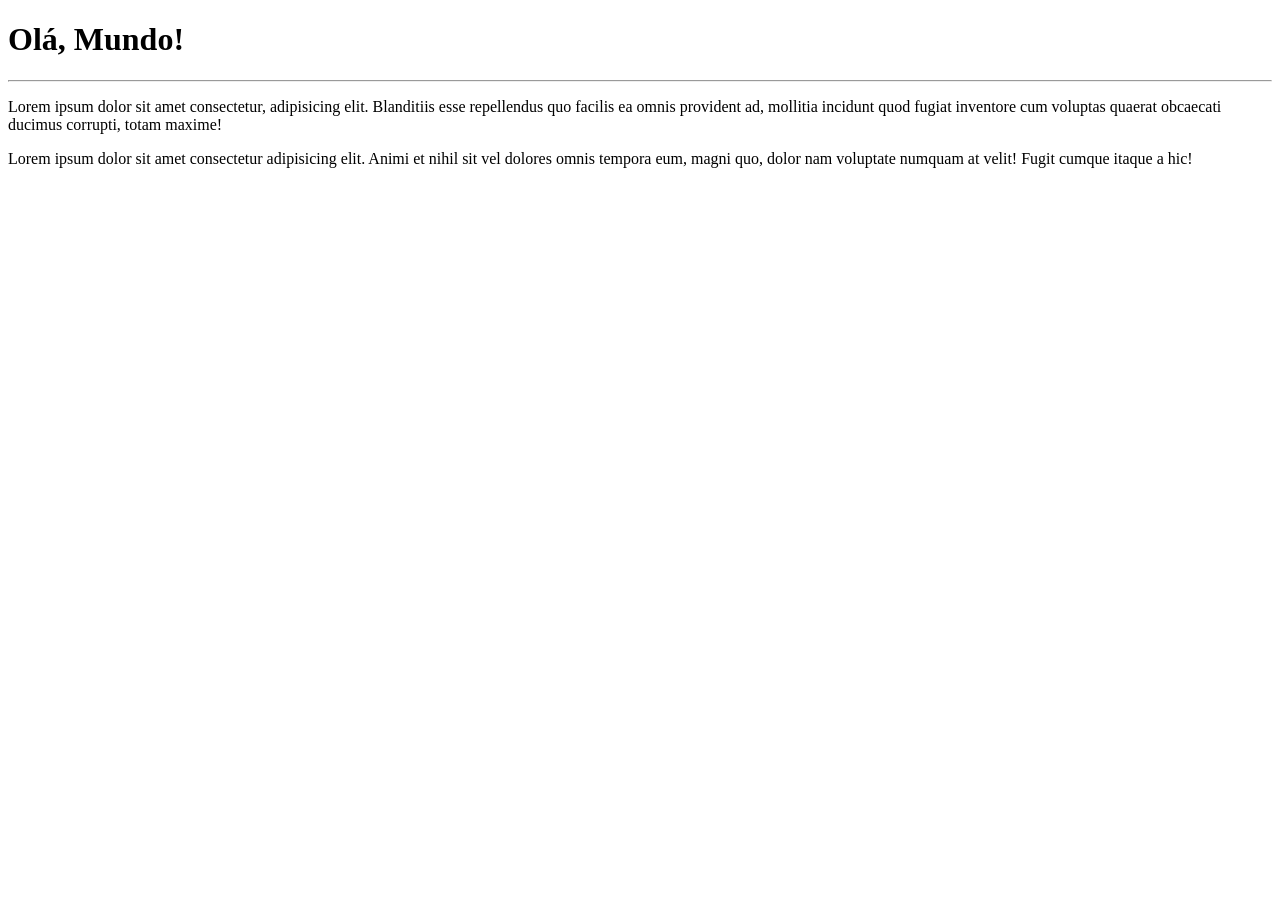
<file: site exemplo/index.html>
<!DOCTYPE html>
<html lang="pt-br">
<head>
    <meta charset="UTF-8">
    <meta name="viewport" content="width=device-width, initial-scale=1.0">
    <title>Meu primeiro site em repositório</title>
</head>
<body>
    <h1>Olá, Mundo!</h1>
    <hr>
    <p>Lorem ipsum dolor sit amet consectetur, adipisicing elit. Blanditiis esse repellendus quo facilis ea omnis provident ad, mollitia incidunt quod fugiat inventore cum voluptas quaerat obcaecati ducimus corrupti, totam maxime!</p>
    <p>Lorem ipsum dolor sit amet consectetur adipisicing elit. Animi et nihil sit vel dolores omnis tempora eum, magni quo, dolor nam voluptate numquam at velit! Fugit cumque itaque a hic!</p>
</body>
</html>
</file>
